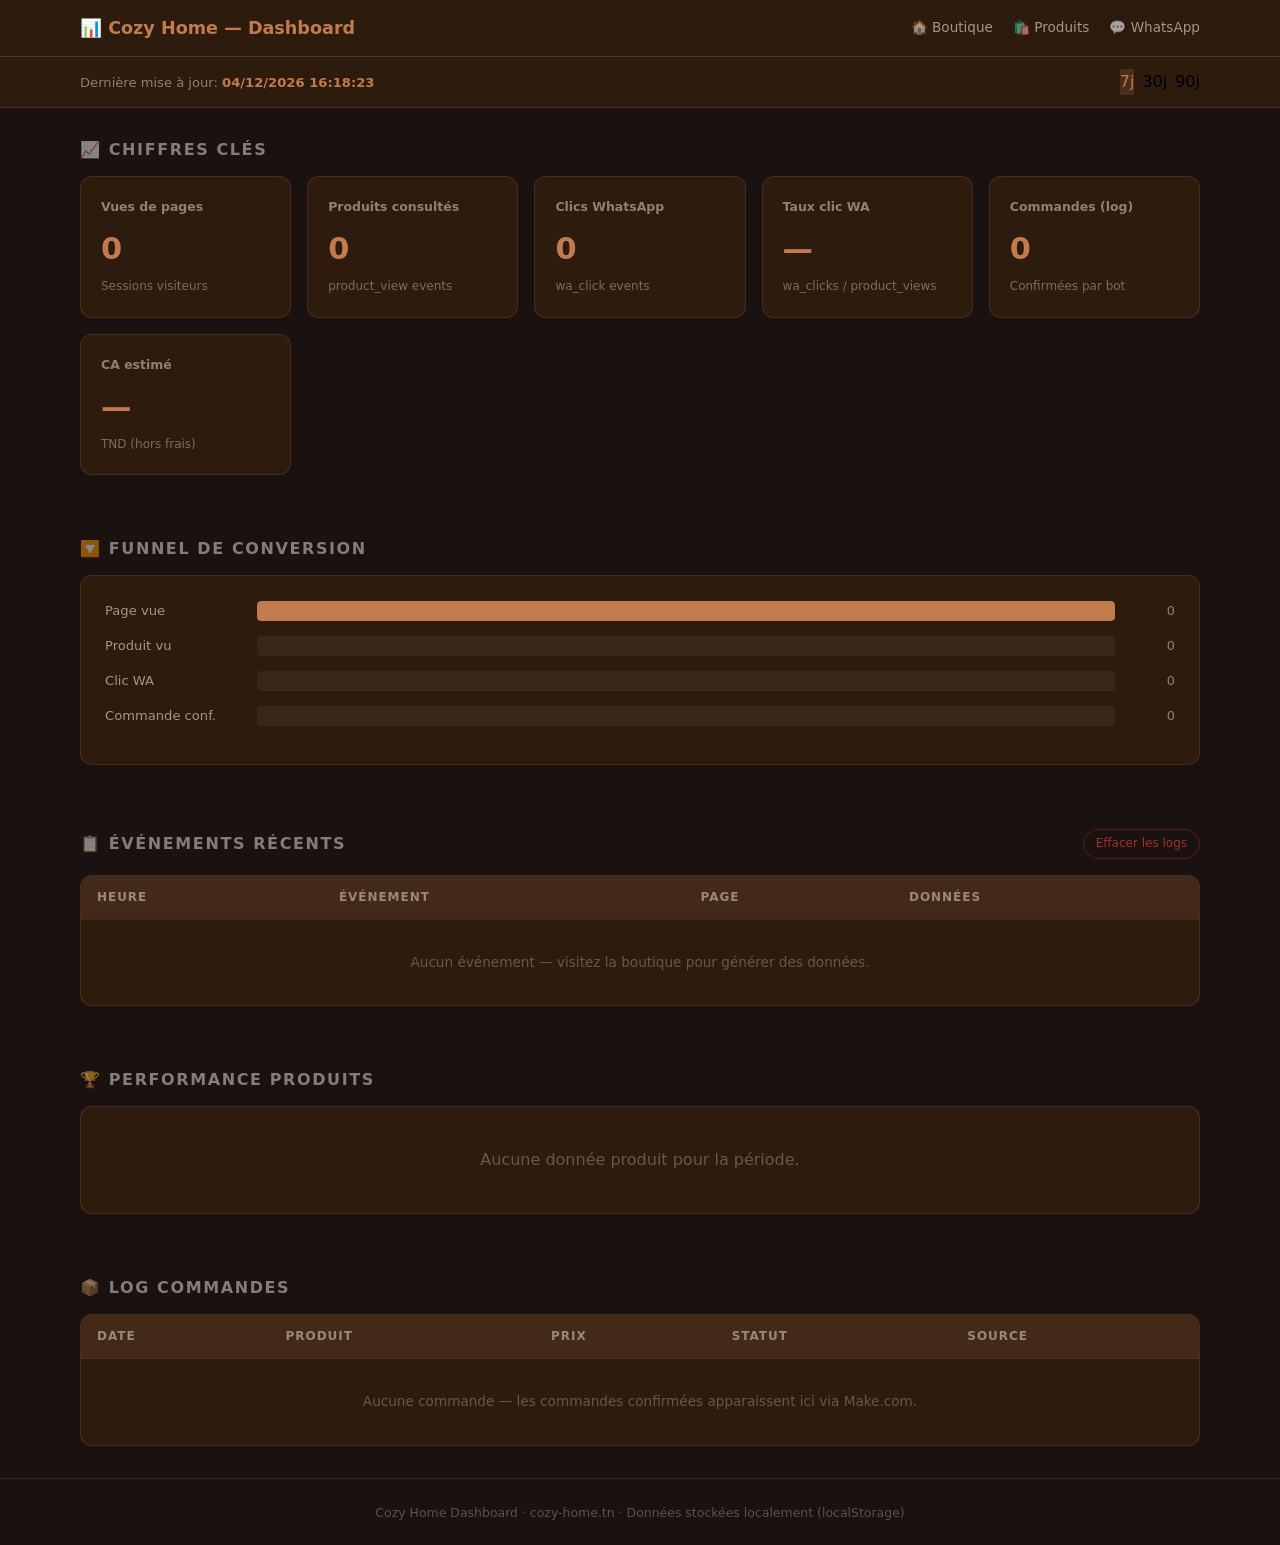
<file: dashboard.html>
<!DOCTYPE html>
<html lang="fr">
<head>
  <meta charset="UTF-8">
  <meta name="viewport" content="width=device-width, initial-scale=1.0">
  <title>Dashboard — Cozy Home 📊</title>
  <meta name="robots" content="noindex,nofollow">
  <link rel="stylesheet" href="style.css">
  <link rel="icon" href="data:image/svg+xml,<svg xmlns='http://www.w3.org/2000/svg' viewBox='0 0 100 100'><text y='.9em' font-size='90'>📊</text></svg>">
  <style>
    body { background: #1a1210; color: #f0e8df; font-family: var(--font); }
    .dash-nav {
      background: #2d1b0e;
      border-bottom: 1px solid rgba(193,123,78,.3);
      padding: 14px 0;
      position: sticky; top: 0; z-index: 100;
    }
    .dash-nav__inner { display: flex; align-items: center; justify-content: space-between; }
    .dash-nav__logo { font-weight: 700; color: var(--primary); font-size: 1.1rem; }
    .dash-nav__links { display: flex; gap: 20px; }
    .dash-nav__links a { font-size: .85rem; color: rgba(240,232,223,.6); transition: color .2s; }
    .dash-nav__links a:hover { color: var(--primary); }
    .dash-section { padding: 32px 0; }
    .dash-section h2 { font-size: 1rem; font-weight: 700; color: rgba(240,232,223,.5); text-transform: uppercase; letter-spacing: .1em; margin-bottom: 16px; }
    .stat-card { background: #2d1b0e; border: 1px solid rgba(193,123,78,.2); border-radius: var(--radius); padding: 20px; }
    .stat-card__label { font-size: .78rem; color: rgba(240,232,223,.5); font-weight: 600; margin-bottom: 8px; }
    .stat-card__value { font-size: 1.9rem; font-weight: 700; color: var(--primary); }
    .stat-card__sub { font-size: .75rem; color: rgba(240,232,223,.4); margin-top: 4px; }
    .stat-card__trend { font-size: .78rem; font-weight: 700; padding: 2px 8px; border-radius: 50px; margin-top: 6px; display: inline-block; }
    .trend-up { background: rgba(37,211,102,.15); color: #25D366; }
    .trend-dn { background: rgba(229,57,53,.15); color: #E53935; }
    .table-wrap { background: #2d1b0e; border: 1px solid rgba(193,123,78,.2); border-radius: var(--radius); overflow: hidden; }
    table { width: 100%; border-collapse: collapse; font-size: .85rem; }
    thead th { background: rgba(193,123,78,.15); padding: 12px 16px; text-align: left; font-size: .75rem; font-weight: 700; color: rgba(240,232,223,.5); text-transform: uppercase; letter-spacing: .08em; }
    tbody td { padding: 12px 16px; border-top: 1px solid rgba(193,123,78,.1); color: rgba(240,232,223,.85); }
    tbody tr:hover td { background: rgba(193,123,78,.05); }
    .badge { display: inline-block; padding: 2px 9px; border-radius: 50px; font-size: .7rem; font-weight: 700; }
    .badge-wa { background: rgba(37,211,102,.15); color: #25D366; }
    .badge-confirmed { background: rgba(193,123,78,.2); color: var(--primary); }
    .badge-failed { background: rgba(229,57,53,.15); color: #E53935; }
    .funnel-bar { display: flex; align-items: center; gap: 12px; margin-bottom: 14px; }
    .funnel-label { font-size: .82rem; color: rgba(240,232,223,.6); width: 140px; flex-shrink: 0; }
    .funnel-track { flex: 1; height: 20px; background: rgba(255,255,255,.05); border-radius: 4px; overflow: hidden; }
    .funnel-fill { height: 100%; background: var(--primary); border-radius: 4px; transition: width .6s ease; }
    .funnel-count { font-size: .8rem; color: rgba(240,232,223,.5); width: 48px; text-align: right; }
    .chart-row { display: flex; align-items: flex-end; gap: 8px; height: 120px; margin-bottom: 8px; }
    .chart-bar-wrap { display: flex; flex-direction: column; align-items: center; gap: 4px; flex: 1; }
    .chart-bar { width: 100%; background: var(--primary); border-radius: 4px 4px 0 0; min-height: 4px; transition: height .4s ease; }
    .chart-label { font-size: .65rem; color: rgba(240,232,223,.4); }
    .product-score-row { display: flex; align-items: center; gap: 12px; padding: 10px 0; border-bottom: 1px solid rgba(193,123,78,.1); }
    .score-dot { width: 32px; height: 32px; border-radius: 50%; display: flex; align-items: center; justify-content: center; font-size: .8rem; font-weight: 700; flex-shrink: 0; }
    .score-high { background: rgba(37,211,102,.2); color: #25D366; }
    .score-mid  { background: rgba(212,160,85,.2); color: var(--gold); }
    .score-low  { background: rgba(229,57,53,.15); color: #E53935; }
  </style>
</head>
<body>

<!-- ── DASH NAV ──────────────────────────────────────── -->
<nav class="dash-nav">
  <div class="container">
    <div class="dash-nav__inner">
      <div class="dash-nav__logo">📊 Cozy Home — Dashboard</div>
      <div class="dash-nav__links">
        <a href="/">🏠 Boutique</a>
        <a href="/products.html">🛍️ Produits</a>
        <a href="https://wa.me/21652125949" target="_blank">💬 WhatsApp</a>
      </div>
    </div>
  </div>
</nav>

<!-- ── DATE RANGE ────────────────────────────────────── -->
<div style="background:#2d1b0e;border-bottom:1px solid rgba(193,123,78,.2);padding:12px 0">
  <div class="container">
    <div style="display:flex;align-items:center;justify-content:space-between;flex-wrap:wrap;gap:12px">
      <div>
        <span style="font-size:.82rem;color:rgba(240,232,223,.5)">Dernière mise à jour: </span>
        <span id="last-update" style="font-size:.82rem;color:var(--primary);font-weight:600">—</span>
      </div>
      <div style="display:flex;gap:8px">
        <button class="filter-btn active" data-range="7" onclick="setRange(7,this)" style="background:rgba(193,123,78,.2);border-color:rgba(193,123,78,.4);color:var(--primary)">7j</button>
        <button class="filter-btn" data-range="30" onclick="setRange(30,this)">30j</button>
        <button class="filter-btn" data-range="90" onclick="setRange(90,this)">90j</button>
      </div>
    </div>
  </div>
</div>

<!-- ── KPI STATS ──────────────────────────────────────── -->
<div class="dash-section">
  <div class="container">
    <h2>📈 Chiffres clés</h2>
    <div style="display:grid;grid-template-columns:repeat(auto-fill,minmax(180px,1fr));gap:16px">
      <div class="stat-card">
        <div class="stat-card__label">Vues de pages</div>
        <div class="stat-card__value" id="kpi-pageviews">—</div>
        <div class="stat-card__sub">Sessions visiteurs</div>
      </div>
      <div class="stat-card">
        <div class="stat-card__label">Produits consultés</div>
        <div class="stat-card__value" id="kpi-product-views">—</div>
        <div class="stat-card__sub">product_view events</div>
      </div>
      <div class="stat-card">
        <div class="stat-card__label">Clics WhatsApp</div>
        <div class="stat-card__value" id="kpi-wa-clicks">—</div>
        <div class="stat-card__sub">wa_click events</div>
      </div>
      <div class="stat-card">
        <div class="stat-card__label">Taux clic WA</div>
        <div class="stat-card__value" id="kpi-wa-rate">—</div>
        <div class="stat-card__sub">wa_clicks / product_views</div>
      </div>
      <div class="stat-card">
        <div class="stat-card__label">Commandes (log)</div>
        <div class="stat-card__value" id="kpi-orders">—</div>
        <div class="stat-card__sub">Confirmées par bot</div>
      </div>
      <div class="stat-card">
        <div class="stat-card__label">CA estimé</div>
        <div class="stat-card__value" id="kpi-revenue">—</div>
        <div class="stat-card__sub">TND (hors frais)</div>
      </div>
    </div>
  </div>
</div>

<!-- ── FUNNEL ─────────────────────────────────────────── -->
<div class="dash-section">
  <div class="container">
    <h2>🔽 Funnel de conversion</h2>
    <div style="background:#2d1b0e;border:1px solid rgba(193,123,78,.2);border-radius:var(--radius);padding:24px">
      <div class="funnel-bar">
        <div class="funnel-label">Page vue</div>
        <div class="funnel-track"><div class="funnel-fill" id="f-pageview" style="width:100%"></div></div>
        <div class="funnel-count" id="fc-pageview">—</div>
      </div>
      <div class="funnel-bar">
        <div class="funnel-label">Produit vu</div>
        <div class="funnel-track"><div class="funnel-fill" id="f-product" style="width:0%;background:var(--gold)"></div></div>
        <div class="funnel-count" id="fc-product">—</div>
      </div>
      <div class="funnel-bar">
        <div class="funnel-label">Clic WA</div>
        <div class="funnel-track"><div class="funnel-fill" id="f-wa" style="width:0%;background:var(--wa)"></div></div>
        <div class="funnel-count" id="fc-wa">—</div>
      </div>
      <div class="funnel-bar">
        <div class="funnel-label">Commande conf.</div>
        <div class="funnel-track"><div class="funnel-fill" id="f-order" style="width:0%;background:#25D366"></div></div>
        <div class="funnel-count" id="fc-order">—</div>
      </div>
    </div>
  </div>
</div>

<!-- ── EVENTS TABLE ───────────────────────────────────── -->
<div class="dash-section">
  <div class="container">
    <div style="display:flex;align-items:center;justify-content:space-between;margin-bottom:16px">
      <h2 style="margin:0">📋 Événements récents</h2>
      <button onclick="clearEvents()" style="font-size:.75rem;color:rgba(229,57,53,.7);cursor:pointer;border:1px solid rgba(229,57,53,.3);padding:4px 12px;border-radius:50px;background:none">
        Effacer les logs
      </button>
    </div>
    <div class="table-wrap">
      <table>
        <thead>
          <tr>
            <th>Heure</th>
            <th>Événement</th>
            <th>Page</th>
            <th>Données</th>
          </tr>
        </thead>
        <tbody id="events-table">
          <tr><td colspan="4" style="text-align:center;padding:32px;color:rgba(240,232,223,.3)">Aucun événement enregistré — visitez la boutique d'abord.</td></tr>
        </tbody>
      </table>
    </div>
  </div>
</div>

<!-- ── PRODUCT PERFORMANCE ────────────────────────────── -->
<div class="dash-section">
  <div class="container">
    <h2>🏆 Performance produits</h2>
    <div style="background:#2d1b0e;border:1px solid rgba(193,123,78,.2);border-radius:var(--radius);padding:20px" id="product-perf">
      <div style="color:rgba(240,232,223,.3);text-align:center;padding:20px">Chargement des produits...</div>
    </div>
  </div>
</div>

<!-- ── ORDERS LOG ─────────────────────────────────────── -->
<div class="dash-section">
  <div class="container">
    <h2>📦 Log commandes</h2>
    <div class="table-wrap">
      <table>
        <thead>
          <tr>
            <th>Date</th>
            <th>Produit</th>
            <th>Prix</th>
            <th>Statut</th>
            <th>Source</th>
          </tr>
        </thead>
        <tbody id="orders-table">
          <tr><td colspan="5" style="text-align:center;padding:32px;color:rgba(240,232,223,.3)">
            Aucune commande — les commandes confirmées apparaissent ici via Make.com.
          </td></tr>
        </tbody>
      </table>
    </div>
  </div>
</div>

<!-- ── FOOTER ─────────────────────────────────────────── -->
<div style="border-top:1px solid rgba(193,123,78,.2);padding:20px 0;text-align:center">
  <div class="container">
    <span style="font-size:.78rem;color:rgba(240,232,223,.3)">
      Cozy Home Dashboard · cozy-home.tn · Données stockées localement (localStorage)
    </span>
  </div>
</div>

<script src="tracker.js"></script>
<script>
// ── Dashboard data reader ─────────────────────────────
let currentRange = 7;

function setRange(days, btn) {
  currentRange = days;
  document.querySelectorAll('[data-range]').forEach(b => {
    b.style.background = b === btn ? 'rgba(193,123,78,.2)' : '';
    b.style.borderColor = b === btn ? 'rgba(193,123,78,.4)' : '';
    b.style.color = b === btn ? 'var(--primary)' : '';
  });
  renderDash();
}

function getEvents(days) {
  const all = JSON.parse(localStorage.getItem('ch_events') || '[]');
  const cutoff = Date.now() - days * 86400000;
  return all.filter(e => e.ts >= cutoff);
}

function getOrders() {
  return JSON.parse(localStorage.getItem('ch_orders') || '[]');
}

function fmtNum(n) {
  return n >= 1000 ? (n/1000).toFixed(1) + 'k' : String(n);
}

function fmtDate(ts) {
  return new Date(ts).toLocaleString('fr-FR', { day:'2-digit', month:'2-digit', hour:'2-digit', minute:'2-digit' });
}

function renderDash() {
  const events  = getEvents(currentRange);
  const orders  = getOrders();

  // KPIs
  const pageviews    = events.filter(e => e.event === 'page_view').length;
  const productViews = events.filter(e => e.event === 'product_view').length;
  const waClicks     = events.filter(e => e.event === 'wa_click').length;
  const confirmed    = orders.filter(o => o.status === 'confirmed').length;
  const revenue      = orders.filter(o => o.status === 'confirmed').reduce((s,o) => s + (o.price || 0), 0);
  const waRate       = productViews > 0 ? ((waClicks / productViews) * 100).toFixed(1) + '%' : '—';

  document.getElementById('kpi-pageviews').textContent    = fmtNum(pageviews);
  document.getElementById('kpi-product-views').textContent = fmtNum(productViews);
  document.getElementById('kpi-wa-clicks').textContent    = fmtNum(waClicks);
  document.getElementById('kpi-wa-rate').textContent      = waRate;
  document.getElementById('kpi-orders').textContent       = fmtNum(confirmed);
  document.getElementById('kpi-revenue').textContent      = revenue > 0 ? revenue.toFixed(3) + ' TND' : '—';

  // Funnel
  const maxFunnel = Math.max(pageviews, 1);
  document.getElementById('f-pageview').style.width = '100%';
  document.getElementById('f-product').style.width  = ((productViews / maxFunnel) * 100).toFixed(1) + '%';
  document.getElementById('f-wa').style.width       = ((waClicks    / maxFunnel) * 100).toFixed(1) + '%';
  document.getElementById('f-order').style.width    = ((confirmed   / maxFunnel) * 100).toFixed(1) + '%';
  document.getElementById('fc-pageview').textContent = pageviews;
  document.getElementById('fc-product').textContent  = productViews;
  document.getElementById('fc-wa').textContent       = waClicks;
  document.getElementById('fc-order').textContent    = confirmed;

  // Events table
  const tbody = document.getElementById('events-table');
  const recent = [...events].sort((a,b) => b.ts - a.ts).slice(0,50);
  tbody.innerHTML = recent.length
    ? recent.map(e => `
      <tr>
        <td>${fmtDate(e.ts)}</td>
        <td><span class="badge badge-wa">${e.event}</span></td>
        <td style="color:rgba(240,232,223,.5)">${e.page || '—'}</td>
        <td style="font-size:.78rem;color:rgba(240,232,223,.4)">${e.data ? JSON.stringify(e.data).substring(0,60) : '—'}</td>
      </tr>`).join('')
    : `<tr><td colspan="4" style="text-align:center;padding:32px;color:rgba(240,232,223,.3)">
        Aucun événement — visitez la boutique pour générer des données.
      </td></tr>`;

  // Product performance
  const productCounts = {};
  events.filter(e => e.event === 'product_view' || e.event === 'wa_click').forEach(e => {
    const id = e.data?.product_id || 'unknown';
    if (!productCounts[id]) productCounts[id] = { views: 0, clicks: 0 };
    if (e.event === 'product_view') productCounts[id].views++;
    if (e.event === 'wa_click')     productCounts[id].clicks++;
  });
  const perfEl = document.getElementById('product-perf');
  const perfEntries = Object.entries(productCounts).sort((a,b) => b[1].clicks - a[1].clicks);
  perfEl.innerHTML = perfEntries.length
    ? perfEntries.map(([id, d]) => {
        const rate = d.views > 0 ? ((d.clicks/d.views)*100).toFixed(0) : 0;
        const score = Math.min(10, Math.round((d.clicks * 2 + d.views * 0.5) / 2));
        const cls = score >= 7 ? 'score-high' : score >= 4 ? 'score-mid' : 'score-low';
        return `<div class="product-score-row">
          <div class="score-dot ${cls}">${score}</div>
          <div style="flex:1">
            <div style="font-size:.85rem;font-weight:600">${id}</div>
            <div style="font-size:.75rem;color:rgba(240,232,223,.4)">${d.views} vues · ${d.clicks} clics WA · taux ${rate}%</div>
          </div>
        </div>`;
      }).join('')
    : `<div style="color:rgba(240,232,223,.3);text-align:center;padding:20px">Aucune donnée produit pour la période.</div>`;

  // Orders table
  const otbody = document.getElementById('orders-table');
  otbody.innerHTML = orders.length
    ? [...orders].sort((a,b) => b.ts - a.ts).slice(0,30).map(o => `
        <tr>
          <td>${fmtDate(o.ts)}</td>
          <td>${o.product || '—'}</td>
          <td style="color:var(--primary)">${o.price ? o.price.toFixed(3) + ' TND' : '—'}</td>
          <td><span class="badge badge-${o.status}">${o.status}</span></td>
          <td style="color:rgba(240,232,223,.4)">${o.source || 'WhatsApp'}</td>
        </tr>`).join('')
    : `<tr><td colspan="5" style="text-align:center;padding:32px;color:rgba(240,232,223,.3)">
        Aucune commande — les commandes confirmées apparaissent ici via Make.com.
      </td></tr>`;

  // Last update
  document.getElementById('last-update').textContent = new Date().toLocaleString('fr-FR');
}

function clearEvents() {
  if (confirm('Effacer tous les événements de tracking ?')) {
    localStorage.removeItem('ch_events');
    renderDash();
  }
}

// ── Init ──────────────────────────────────────────────
renderDash();
setInterval(renderDash, 30000); // auto-refresh every 30s
</script>
</body>
</html>
</file>
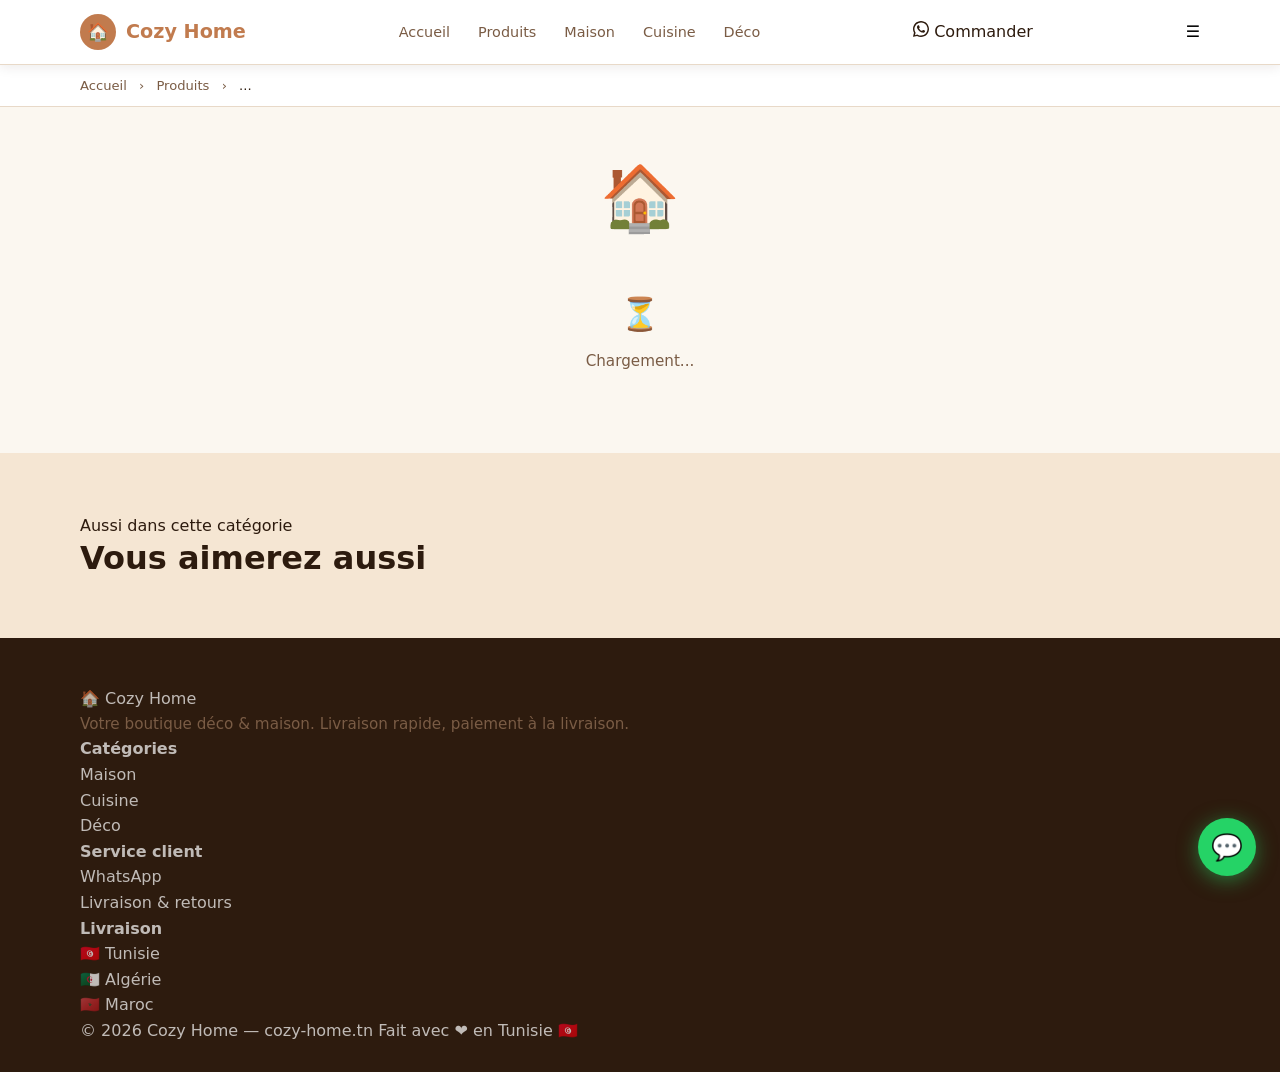
<file: product.html>
<!DOCTYPE html>
<html lang="fr">
<head>
  <meta charset="UTF-8">
  <meta name="viewport" content="width=device-width, initial-scale=1.0">
  <title>Produit — Cozy Home 🏠</title>
  <meta name="description" content="Détails du produit — Cozy Home">
  <meta name="theme-color" content="#C17B4E">
  <link rel="stylesheet" href="style.css">
  <link rel="preconnect" href="https://fonts.googleapis.com">
  <link rel="icon" href="data:image/svg+xml,<svg xmlns='http://www.w3.org/2000/svg' viewBox='0 0 100 100'><text y='.9em' font-size='90'>🏠</text></svg>">
</head>
<body>

<!-- ── NAV ──────────────────────────────────────────── -->
<nav class="nav">
  <div class="container">
    <div class="nav__inner">
      <a href="/" class="nav__logo">
        <div class="nav__logo-icon">🏠</div>
        <span>Cozy Home</span>
      </a>
      <ul class="nav__links">
        <li><a href="/">Accueil</a></li>
        <li><a href="/products.html">Produits</a></li>
        <li><a href="/products.html?cat=Maison">Maison</a></li>
        <li><a href="/products.html?cat=Cuisine">Cuisine</a></li>
        <li><a href="/products.html?cat=Déco">Déco</a></li>
      </ul>
      <a href="https://wa.me/21652125949" target="_blank" rel="noopener" class="nav__cta">
        <svg width="16" height="16" viewBox="0 0 24 24" fill="currentColor">
          <path d="M17.472 14.382c-.297-.149-1.758-.867-2.03-.967-.273-.099-.471-.148-.67.15-.197.297-.767.966-.94 1.164-.173.199-.347.223-.644.075-.297-.15-1.255-.463-2.39-1.475-.883-.788-1.48-1.761-1.653-2.059-.173-.297-.018-.458.13-.606.134-.133.298-.347.446-.52.149-.174.198-.298.298-.497.099-.198.05-.371-.025-.52-.075-.149-.669-1.612-.916-2.207-.242-.579-.487-.5-.669-.51-.173-.008-.371-.01-.57-.01-.198 0-.52.074-.792.372-.272.297-1.04 1.016-1.04 2.479 0 1.462 1.065 2.875 1.213 3.074.149.198 2.096 3.2 5.077 4.487.709.306 1.262.489 1.694.625.712.227 1.36.195 1.871.118.571-.085 1.758-.719 2.006-1.413.248-.694.248-1.289.173-1.413-.074-.124-.272-.198-.57-.347z"/>
          <path d="M12 0C5.373 0 0 5.373 0 12c0 2.073.528 4.024 1.456 5.727L.057 23.158a.5.5 0 00.621.621l5.378-1.41A11.955 11.955 0 0012 24c6.627 0 12-5.373 12-12S18.627 0 12 0zm0 21.818a9.8 9.8 0 01-5.002-1.367l-.358-.213-3.712.974.99-3.614-.234-.372A9.818 9.818 0 1112 21.818z"/>
        </svg>
        Commander
      </a>
      <button class="nav__mobile-toggle" aria-label="Menu">☰</button>
    </div>
  </div>
</nav>

<!-- ── BREADCRUMB ────────────────────────────────────── -->
<div style="background:var(--surface);border-bottom:1px solid var(--border);padding:10px 0">
  <div class="container">
    <nav style="font-size:.82rem;color:var(--text-muted)">
      <a href="/" style="color:var(--text-muted)">Accueil</a>
      <span style="margin:0 8px">›</span>
      <a href="/products.html" style="color:var(--text-muted)">Produits</a>
      <span style="margin:0 8px">›</span>
      <span id="breadcrumb-name" style="color:var(--text)">...</span>
    </nav>
  </div>
</div>

<!-- ── PRODUCT DETAIL ────────────────────────────────── -->
<section class="section-sm">
  <div class="container">
    <div class="product-detail__grid">
      <!-- Gallery -->
      <div class="product-detail__gallery">
        <div class="product-detail__main-img" id="detail-main-img">
          <div style="display:flex;align-items:center;justify-content:center;height:100%;font-size:4rem;color:var(--text-muted)">🏠</div>
        </div>
        <div class="product-detail__thumbs" id="detail-thumbs"></div>
      </div>

      <!-- Info (injected by main.js) -->
      <div class="product-detail__info" id="detail-info">
        <div style="text-align:center;padding:40px;color:var(--text-muted)">
          <div style="font-size:2rem;margin-bottom:8px">⏳</div>
          <p>Chargement...</p>
        </div>
      </div>
    </div>
  </div>
</section>

<!-- ── RELATED PRODUCTS ──────────────────────────────── -->
<section class="section" style="background:var(--surface-warm)">
  <div class="container">
    <div class="section-header">
      <span class="section-header__tag">Aussi dans cette catégorie</span>
      <h2>Vous aimerez aussi</h2>
    </div>
    <div class="product-grid" id="related-grid"></div>
  </div>
</section>

<!-- ── FOOTER ─────────────────────────────────────────── -->
<footer class="footer">
  <div class="container">
    <div class="footer__grid">
      <div class="footer__brand">
        <div class="footer__logo">🏠 Cozy Home</div>
        <p class="footer__tagline">Votre boutique déco & maison. Livraison rapide, paiement à la livraison.</p>
      </div>
      <div class="footer__col">
        <h4>Catégories</h4>
        <ul>
          <li><a href="/products.html?cat=Maison">Maison</a></li>
          <li><a href="/products.html?cat=Cuisine">Cuisine</a></li>
          <li><a href="/products.html?cat=Déco">Déco</a></li>
        </ul>
      </div>
      <div class="footer__col">
        <h4>Service client</h4>
        <ul>
          <li><a href="https://wa.me/21652125949" target="_blank">WhatsApp</a></li>
          <li><a href="#">Livraison & retours</a></li>
        </ul>
      </div>
      <div class="footer__col">
        <h4>Livraison</h4>
        <ul>
          <li><a href="#">🇹🇳 Tunisie</a></li>
          <li><a href="#">🇩🇿 Algérie</a></li>
          <li><a href="#">🇲🇦 Maroc</a></li>
        </ul>
      </div>
    </div>
    <div class="footer__bottom">
      <span>© 2026 Cozy Home — cozy-home.tn</span>
      <span>Fait avec ❤️ en Tunisie 🇹🇳</span>
    </div>
  </div>
</footer>

<div class="footer__wa-float">
  <a href="https://wa.me/21652125949?text=Salam!%20Je%20veux%20passer%20une%20commande%20Cozy%20Home%20🏠"
     target="_blank" rel="noopener" title="Commander sur WhatsApp">💬</a>
</div>

<script src="tracker.js"></script>
<script src="main.js"></script>
<script>
  document.addEventListener('DOMContentLoaded', async () => {
    await loadProductDetail();
    // Update breadcrumb after product loads
    const id = new URLSearchParams(location.search).get('id');
    const all = await loadProducts();
    const p = all.find(x => x.id === id);
    if (p) {
      document.getElementById('breadcrumb-name').textContent = p.name;
    }
  });
</script>
</body>
</html>
</file>
<file: style.css>
/* COZY HOME Global Design System - cozy-home.tn */
:root {
  --primary: #C17B4E; --primary-dark: #A0622F; --secondary: #8B5E3C;
  --bg: #FBF7F0; --surface: #FFFFFF; --surface-warm: #F5E6D3;
  --text: #2D1B0E; --text-muted: #7A5C45; --gold: #D4A055;
  --wa: #25D366; --wa-dark: #128C7E; --danger: #E53935; --border: #E8D9C8;
  --radius: 12px; --radius-sm: 8px; --radius-lg: 20px;
  --shadow: 0 2px 12px rgba(45,27,14,.09); --shadow-lg: 0 8px 32px rgba(45,27,14,.15);
  --font: 'Segoe UI', system-ui, -apple-system, sans-serif;
  --max-w: 1160px; --transition: .22s ease;
}
*, *::before, *::after { box-sizing: border-box; margin: 0; padding: 0; }
html { scroll-behavior: smooth; font-size: 16px; }
body { font-family: var(--font); background: var(--bg); color: var(--text); line-height: 1.6; -webkit-font-smoothing: antialiased; }
img { max-width: 100%; display: block; } a { text-decoration: none; color: inherit; } ul { list-style: none; } button { cursor: pointer; border: none; background: none; font: inherit; }
h1 { font-size: clamp(1.75rem, 4vw, 2.75rem); font-weight: 700; line-height: 1.2; }
h2 { font-size: clamp(1.35rem, 3vw, 2rem); font-weight: 700; line-height: 1.25; }
h3 { font-size: 1.15rem; font-weight: 600; } h4 { font-size: 1rem; font-weight: 600; }
p { font-size: .95rem; color: var(--text-muted); }
.container { max-width: var(--max-w); margin: 0 auto; padding: 0 20px; }
.section { padding: 60px 0; } .section-sm { padding: 40px 0; }
.nav { background: var(--surface); border-bottom: 1px solid var(--border); position: sticky; top: 0; z-index: 100; box-shadow: var(--shadow); }
.nav__inner { display: flex; align-items: center; justify-content: space-between; height: 64px; gap: 16px; }
.nav__logo { display: flex; align-items: center; gap: 10px; font-weight: 700; font-size: 1.2rem; color: var(--primary); }
.nav__logo-icon { width: 36px; height: 36px; background: var(--primary); border-radius: 50%; display: flex; align-items: center; justify-content: center; font-size: 1.1rem; }
.nav__links { display: flex; gap: 28px; align-items: center; }
.nav__links a { font-size: .9rem; font-weight: 500; color: var(--text-muted); transition: color var(--transition); }
.nav__links a:hover { color: var(--primary); }
.hero { background: linear-gradient(135deg, var(--surface-warm) 0%, var(--bg) 60%); padding: 72px 0 80px; position: relative; overflow: hidden; }
.hero__title { margin-bottom: 16px; animation: heroTitleSlide 0.7s cubic-bezier(0.23, 1, 0.320, 1) 0.1s both; }
@keyframes heroTitleSlide { from { opacity: 0; transform: translateX(-30px); } to { opacity: 1; transform: translateX(0); } }
.hero__subtitle { font-size: 1.05rem; color: var(--text-muted); margin-bottom: 28px; max-width: 480px; animation: heroTitleSlide 0.7s cubic-bezier(0.23, 1, 0.320, 1) 0.2s both; }
.product-grid { display: grid; grid-template-columns: repeat(auto-fill, minmax(260px, 1fr)); gap: 24px; }
.product-card { background: var(--surface); border-radius: var(--radius); border: 1px solid var(--border); overflow: hidden; transition: transform var(--transition), box-shadow var(--transition), border-color var(--transition); display: flex; flex-direction: column; animation: cardSlideUp 0.6s cubic-bezier(0.23, 1, 0.320, 1); }
@keyframes cardSlideUp { from { opacity: 0; transform: translateY(20px); } to { opacity: 1; transform: translateY(0); } }
.product-card:hover { transform: translateY(-8px); box-shadow: 0 12px 48px rgba(45,27,14,.2); border-color: var(--primary); }
.product-card__img { position: relative; aspect-ratio: 4/3; background: linear-gradient(135deg, var(--surface-warm) 0%, #FFF 100%); overflow: hidden; }
.product-card__img img { width: 100%; height: 100%; object-fit: cover; transition: transform 0.5s cubic-bezier(0.23, 1, 0.320, 1); animation: imgFadeIn 0.6s ease-in-out; }
@keyframes imgFadeIn { from { opacity: 0; } to { opacity: 1; } }
.product-card:hover .product-card__img img { transform: scale(1.08); }
.product-card__img-placeholder { width: 100%; height: 100%; display: flex; align-items: center; justify-content: center; font-size: 3rem; }
.product-card__badge { position: absolute; top: 10px; left: 10px; background: var(--danger); color: #fff; font-size: .7rem; font-weight: 700; padding: 3px 9px; border-radius: 50px; }
.product-card__badge--new { background: var(--primary); }
.product-card__body { padding: 16px; flex: 1; display: flex; flex-direction: column; gap: 8px; }
.product-card__name { font-size: .95rem; font-weight: 600; color: var(--text); line-height: 1.3; }
.product-card__highlights { display: flex; flex-wrap: wrap; gap: 4px; }
.highlight-chip { background: var(--surface-warm); color: var(--secondary); font-size: .7rem; padding: 2px 8px; border-radius: 50px; }
.product-card__prices { display: flex; align-items: baseline; gap: 8px; margin-top: auto; }
.price-current { font-size: 1.2rem; font-weight: 700; color: var(--primary); }
.price-compare { font-size: .85rem; color: var(--text-muted); text-decoration: line-through; }
.price-save { background: #FEE2E2; color: var(--danger); font-size: .7rem; font-weight: 700; padding: 2px 7px; border-radius: 4px; }
.product-card__footer { padding: 0 16px 16px; }
.btn-wa { display: flex; align-items: center; justify-content: center; gap: 8px; width: 100%; background: var(--wa); color: #fff; border-radius: var(--radius-sm); padding: 11px 16px; font-size: .9rem; font-weight: 600; transition: background var(--transition), transform var(--transition); position: relative; overflow: hidden; }
.btn-wa:hover { background: var(--wa-dark); transform: scale(1.05); box-shadow: 0 6px 24px rgba(37,211,102,.35); }
.btn-wa::before { content: ''; position: absolute; top: 50%; left: 50%; width: 0; height: 0; background: rgba(255,255,255,.2); border-radius: 50%; transform: translate(-50%, -50%); transition: width 0.6s, height 0.6s; }
.btn-wa:active::before { width: 300px; height: 300px; }
.category-card { background: var(--surface); border: 1px solid var(--border); border-radius: var(--radius); padding: 20px 16px; text-align: center; cursor: pointer; transition: all var(--transition); }
.category-card:hover, .category-card.active { background: var(--surface-warm); border-color: var(--primary); transform: translateY(-2px); }
.empty-state { text-align: center; padding: 60px 20px; color: var(--text-muted); animation: fadeInUp 0.6s ease-in-out; }
@keyframes fadeInUp { from { opacity: 0; transform: translateY(20px); } to { opacity: 1; transform: translateY(0); } }
.empty-state__icon { font-size: 3rem; margin-bottom: 16px; animation: bounce 2s infinite; }
@keyframes bounce { 0%, 100% { transform: translateY(0); } 50% { transform: translateY(-10px); } }
.skeleton { background: linear-gradient(90deg, var(--surface-warm) 0%, rgba(255,255,255,.5) 50%, var(--surface-warm) 100%); background-size: 200% 100%; animation: skeletonLoading 2s infinite; }
@keyframes skeletonLoading { 0% { background-position: 200% 0; } 100% { background-position: -200% 0; } }
.footer { background: var(--text); color: rgba(255,255,255,.7); padding: 48px 0 28px; }
.footer__wa-float { position: fixed; bottom: 24px; right: 24px; z-index: 200; }
.footer__wa-float a { display: flex; align-items: center; justify-content: center; width: 58px; height: 58px; background: var(--wa); border-radius: 50%; font-size: 1.6rem; box-shadow: 0 4px 20px rgba(37,211,102,.5); transition: transform var(--transition); }
.footer__wa-float a:hover { transform: scale(1.12); }
@media (max-width: 600px) {
  .product-grid { grid-template-columns: repeat(2, 1fr); gap: 12px; }
  .product-card__body { padding: 10px; }
  .product-card__footer { padding: 0 10px 10px; }
}
</file>
